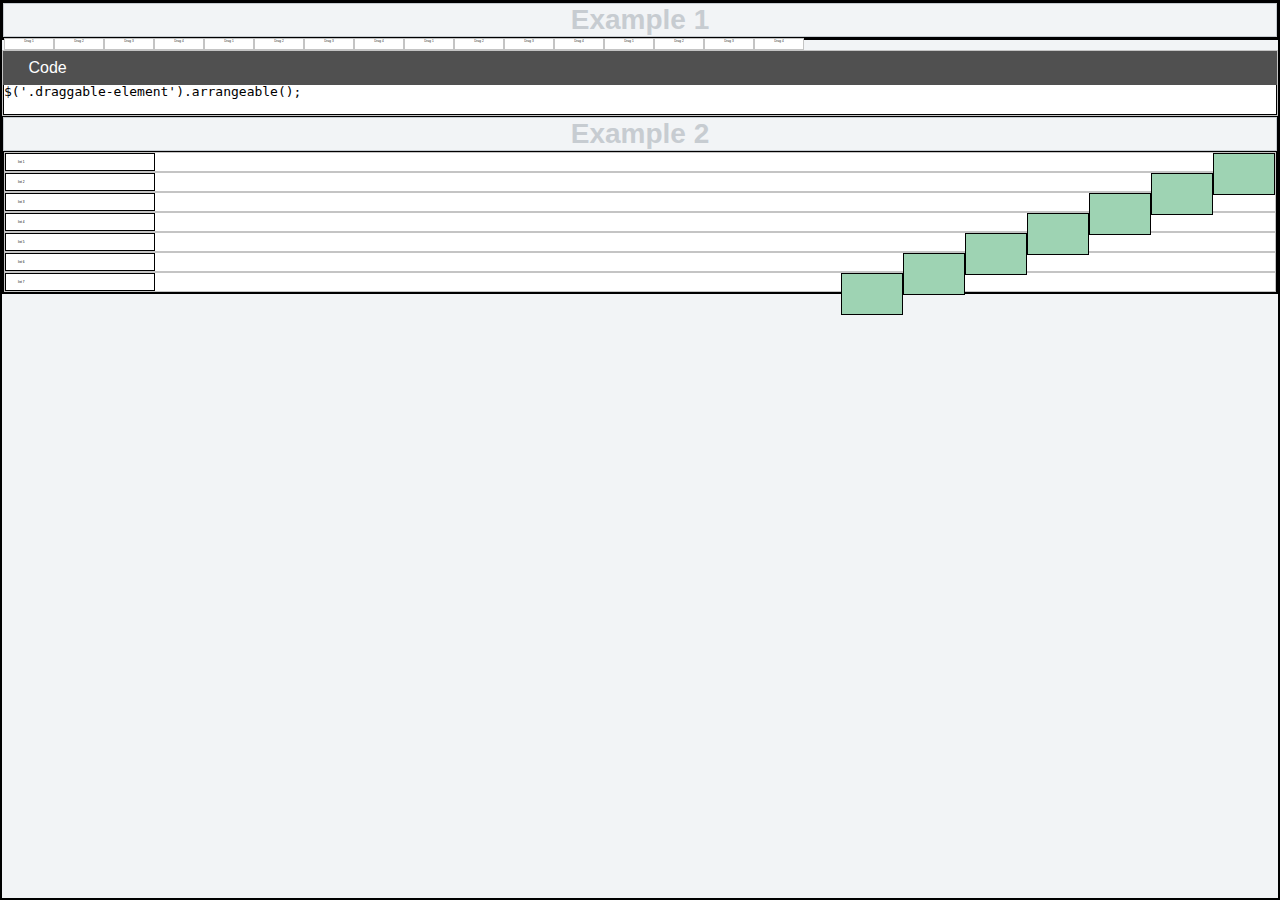
<file: 葫芦侠社区/alerbank.html>
<html>
<head>
	<script type="text/javascript" src="http://huluxia_activities.gitee.io/content/tets/rem.js"></script>
	
<title>Drag Arrange Example</title>

<style>
	*{
	margin: 0;
	padding: 0;
	border: 1px solid;
	}
      body {
        font-family: arial;
        background: rgb(242, 244, 246);
        -webkit-user-select: none;
        -moz-user-select: none;
        -ms-user-select: none;
        user-select: none;
      }

      h3 {
        color: rgb(199, 204, 209);
        font-size: 28px;
        text-align: center;
      }

      #elements-container {
        text-align: center;
      }

      .draggable-element {
     float: left;
    width: 3rem;
    height: .6rem;
    background: white;
    border: 1px solid rgb(196, 196, 196);
    text-align: center;
    color: rgb(51, 51, 51);
    font-size: .2rem;
    cursor: move;
      }

      .drag-list {
      
        margin: 0 auto;
      }

      .drag-list > li {
       list-style: none;
    background: rgb(255, 255, 255);
    border: 1px solid rgb(196, 196, 196);
    font-size: .2rem;
      }

      .drag-list .title {
        display: inline-block;
        width: 130px;
        padding: 6px 6px 6px 12px;
        vertical-align: top;
      }

      .drag-list .drag-area {
        display: inline-block;
        background: rgb(158, 211, 179);
        width: 60px;
        height: 40px;
        vertical-align: top;
        float: right;
        cursor: move;
      }

      .code {
				clear: both;
           background: rgb(255, 255, 255);
    border: 1px solid rgb(196, 196, 196);
    position: relative;
      }

      .code::before {
        content: 'Code';
        background: rgb(80, 80, 80);
        width: 96%;
        position: absolute;
        padding: 8px 2%;
        color: rgb(255, 255, 255);
      }
      
      .code pre {
     margin-top: 2rem;
      }

    </style>
</head>
<body>
<section class="showcase showcase-1">
<h3>Example 1</h3>
<div id="elements-container">
<div class="draggable-element d-1">Drag 1</div>
<div class="draggable-element d-2">Drag 2</div>
<div class="draggable-element d-3">Drag 3</div>
<div class="draggable-element d-4">Drag 4</div>
<div class="draggable-element d-1">Drag 1</div>
<div class="draggable-element d-2">Drag 2</div>
<div class="draggable-element d-3">Drag 3</div>
<div class="draggable-element d-4">Drag 4</div>
<div class="draggable-element d-1">Drag 1</div>
<div class="draggable-element d-2">Drag 2</div>
<div class="draggable-element d-3">Drag 3</div>
<div class="draggable-element d-4">Drag 4</div>
<div class="draggable-element d-1">Drag 1</div>
<div class="draggable-element d-2">Drag 2</div>
<div class="draggable-element d-3">Drag 3</div>
<div class="draggable-element d-4">Drag 4</div>
</div>
</section>
<section class="code">
<pre>$('.draggable-element').arrangeable();
      </pre>
</section>
<section class="showcase showcase-2">
<h3>Example 2</h3>
<ul class="drag-list">
<li><span class="title">list 1</span><span class="drag-area"></span></li>
<li><span class="title">list 2</span><span class="drag-area"></span></li>
<li><span class="title">list 3</span><span class="drag-area"></span></li>
<li><span class="title">list 4</span><span class="drag-area"></span></li>
<li><span class="title">list 5</span><span class="drag-area"></span></li>
<li><span class="title">list 6</span><span class="drag-area"></span></li>
<li><span class="title">list 7</span><span class="drag-area"></span></li>

</ul>
</section>

<script src="http://www.jq22.com/jquery/jquery-1.10.2.js"></script>
<script type="text/javascript" src="http://www.jq22.com/demo/jquery-dragarrange201702240030/drag-arrange.js"></script>
<script type="text/javascript">
      $(function() {
          $('.draggable-element').arrangeable();
          $('li').arrangeable({dragSelector: '.drag-area'});
      });
    </script>
</body>
</html>
</file>
